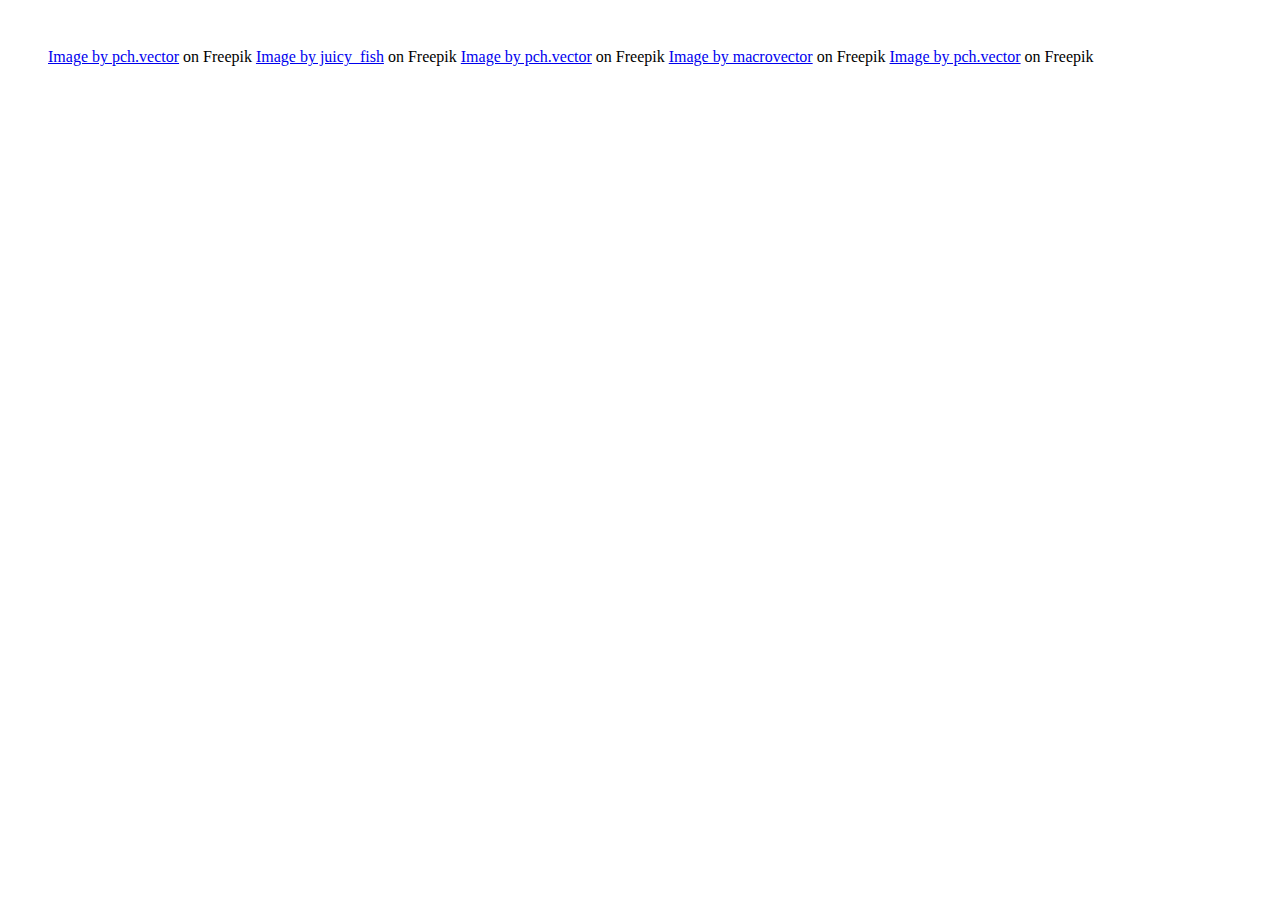
<file: credits.html>
<!DOCTYPE html>
<html lang="en">
  <head>
    <meta charset="UTF-8" />
    <meta name="viewport" content="width=device-width, initial-scale=1.0" />
    <title>Graphics Credits</title>

    <link rel="stylesheet" href="other.css" />
  </head>
  <body>
    <a
      href="https://www.freepik.com/free-vector/man-life-cycle-concept_9176005.htm#query=generations&position=0&from_view=search&track=sph&uuid=5e558a4b-52a9-4f3f-bbc8-1114938b2ec7"
      >Image by pch.vector</a
    >
    on Freepik

    <a
      href="https://www.freepik.com/free-vector/location-pins-three-styles_41411854.htm#query=map%20pin&position=4&from_view=search&track=ais&uuid=19d14886-41b1-4b89-ab55-8091b447b341"
      >Image by juicy_fish</a
    >
    on Freepik

    <a
      href="https://www.freepik.com/free-vector/man-with-map-smartphone-renting-car-driver-using-car-sharing-app-phone-searching-vehicle-vector-illustration-transport-transportation-urban-traffic-location-app-concept_10613210.htm#query=map&position=25&from_view=author&uuid=bc18be3a-3844-4e2e-b443-b0a951bc24ac"
      >Image by pch.vector</a
    >
    on Freepik

    <a
      href="https://www.freepik.com/free-vector/plumber-icons-set-with-work-symbols-isometric-isolated-vector-illustration_40273910.htm#query=plumbing&position=15&from_view=search&track=sph&uuid=433e099d-cb5c-449d-bb52-3f587f89bbae"
      >Image by macrovector</a
    >
    on Freepik

    <a
      href="https://www.freepik.com/free-vector/diverse-crowd-people-different-ages-races_7732608.htm#from_view=detail_alsolike"
      >Image by pch.vector</a
    >
    on Freepik
  </body>
</html>
</file>
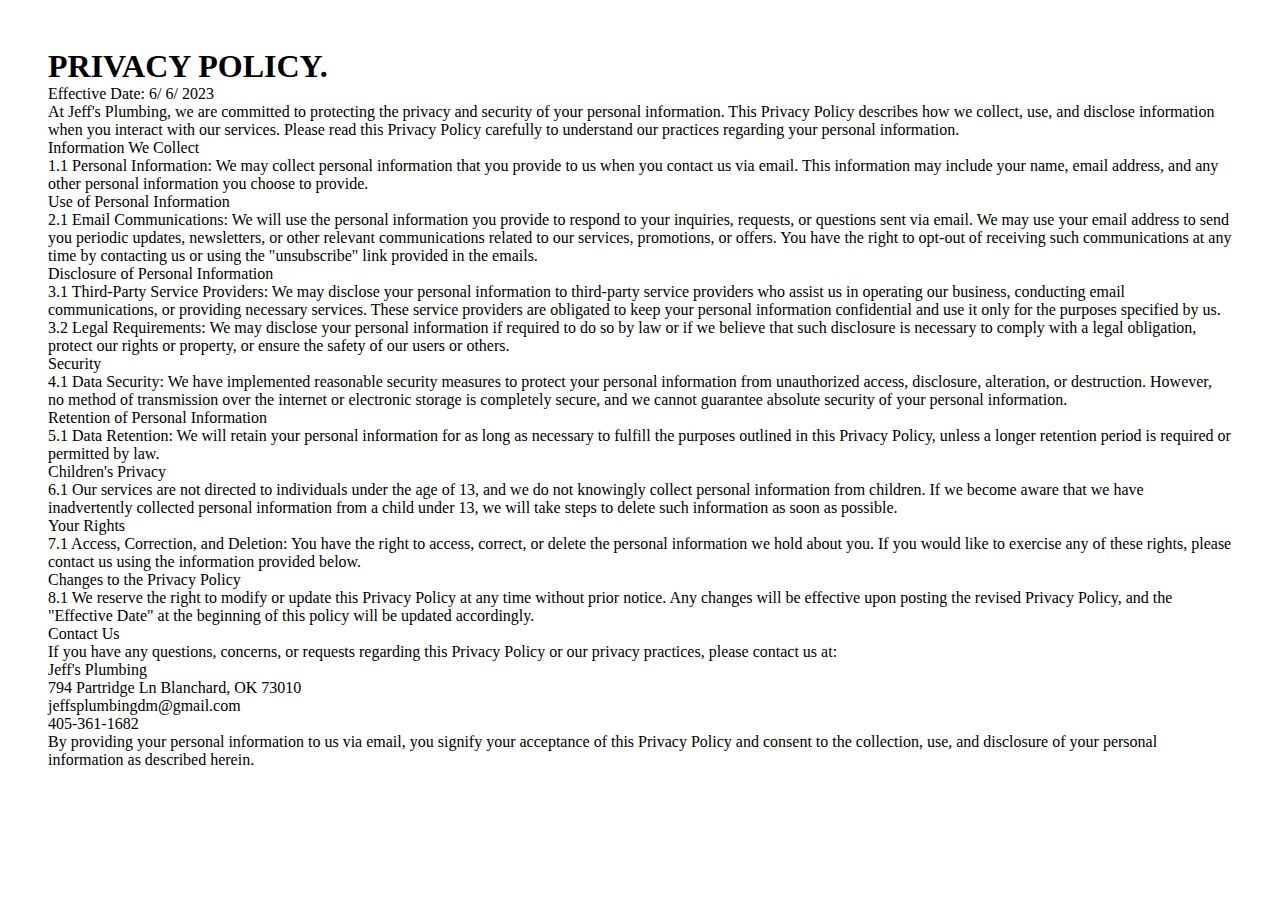
<file: policies.html>
<!DOCTYPE html>
<html lang="en">
  <head>
    <meta charset="UTF-8" />
    <meta name="viewport" content="width=device-width, initial-scale=1.0" />
    <title>Privacy Policy</title>

    <link rel="stylesheet" href="other.css" />
  </head>
  <body>
    <h1>PRIVACY POLICY.</h1>
    <p>Effective Date: 6/ 6/ 2023</p>
    <p>
      At Jeff's Plumbing, we are committed to protecting the privacy and
      security of your personal information. This Privacy Policy describes how
      we collect, use, and disclose information when you interact with our
      services. Please read this Privacy Policy carefully to understand our
      practices regarding your personal information.
    </p>
    <p>Information We Collect</p>
    <p>
      1.1 Personal Information: We may collect personal information that you
      provide to us when you contact us via email. This information may include
      your name, email address, and any other personal information you choose to
      provide.
    </p>
    <p>Use of Personal Information</p>
    <p>
      2.1 Email Communications: We will use the personal information you provide
      to respond to your inquiries, requests, or questions sent via email. We
      may use your email address to send you periodic updates, newsletters, or
      other relevant communications related to our services, promotions, or
      offers. You have the right to opt-out of receiving such communications at
      any time by contacting us or using the "unsubscribe" link provided in the
      emails.
    </p>
    <p>Disclosure of Personal Information</p>
    <p>
      3.1 Third-Party Service Providers: We may disclose your personal
      information to third-party service providers who assist us in operating
      our business, conducting email communications, or providing necessary
      services. These service providers are obligated to keep your personal
      information confidential and use it only for the purposes specified by us.
    </p>
    <p>
      3.2 Legal Requirements: We may disclose your personal information if
      required to do so by law or if we believe that such disclosure is
      necessary to comply with a legal obligation, protect our rights or
      property, or ensure the safety of our users or others.
    </p>
    <p>Security</p>
    <p>
      4.1 Data Security: We have implemented reasonable security measures to
      protect your personal information from unauthorized access, disclosure,
      alteration, or destruction. However, no method of transmission over the
      internet or electronic storage is completely secure, and we cannot
      guarantee absolute security of your personal information.
    </p>
    <p>Retention of Personal Information</p>
    <p>
      5.1 Data Retention: We will retain your personal information for as long
      as necessary to fulfill the purposes outlined in this Privacy Policy,
      unless a longer retention period is required or permitted by law.
    </p>
    <p>Children's Privacy</p>
    <p>
      6.1 Our services are not directed to individuals under the age of 13, and
      we do not knowingly collect personal information from children. If we
      become aware that we have inadvertently collected personal information
      from a child under 13, we will take steps to delete such information as
      soon as possible.
    </p>
    <p>Your Rights</p>
    <p>
      7.1 Access, Correction, and Deletion: You have the right to access,
      correct, or delete the personal information we hold about you. If you
      would like to exercise any of these rights, please contact us using the
      information provided below.
    </p>
    <p>Changes to the Privacy Policy</p>
    <p>
      8.1 We reserve the right to modify or update this Privacy Policy at any
      time without prior notice. Any changes will be effective upon posting the
      revised Privacy Policy, and the "Effective Date" at the beginning of this
      policy will be updated accordingly.
    </p>
    <p>Contact Us</p>
    <p>
      If you have any questions, concerns, or requests regarding this Privacy
      Policy or our privacy practices, please contact us at:
    </p>
    <p>Jeff's Plumbing</p>
    <p>794 Partridge Ln Blanchard, OK 73010</p>
    <p>jeffsplumbingdm@gmail.com</p>
    <p>405-361-1682</p>
    <p>
      By providing your personal information to us via email, you signify your
      acceptance of this Privacy Policy and consent to the collection, use, and
      disclosure of your personal information as described herein.
    </p>
  </body>
</html>
</file>
<file: other.css>
* {
  padding: 0;
  margin: 0;
  box-sizing: border-box;
}

body {
  padding: 3em;
}
</file>
